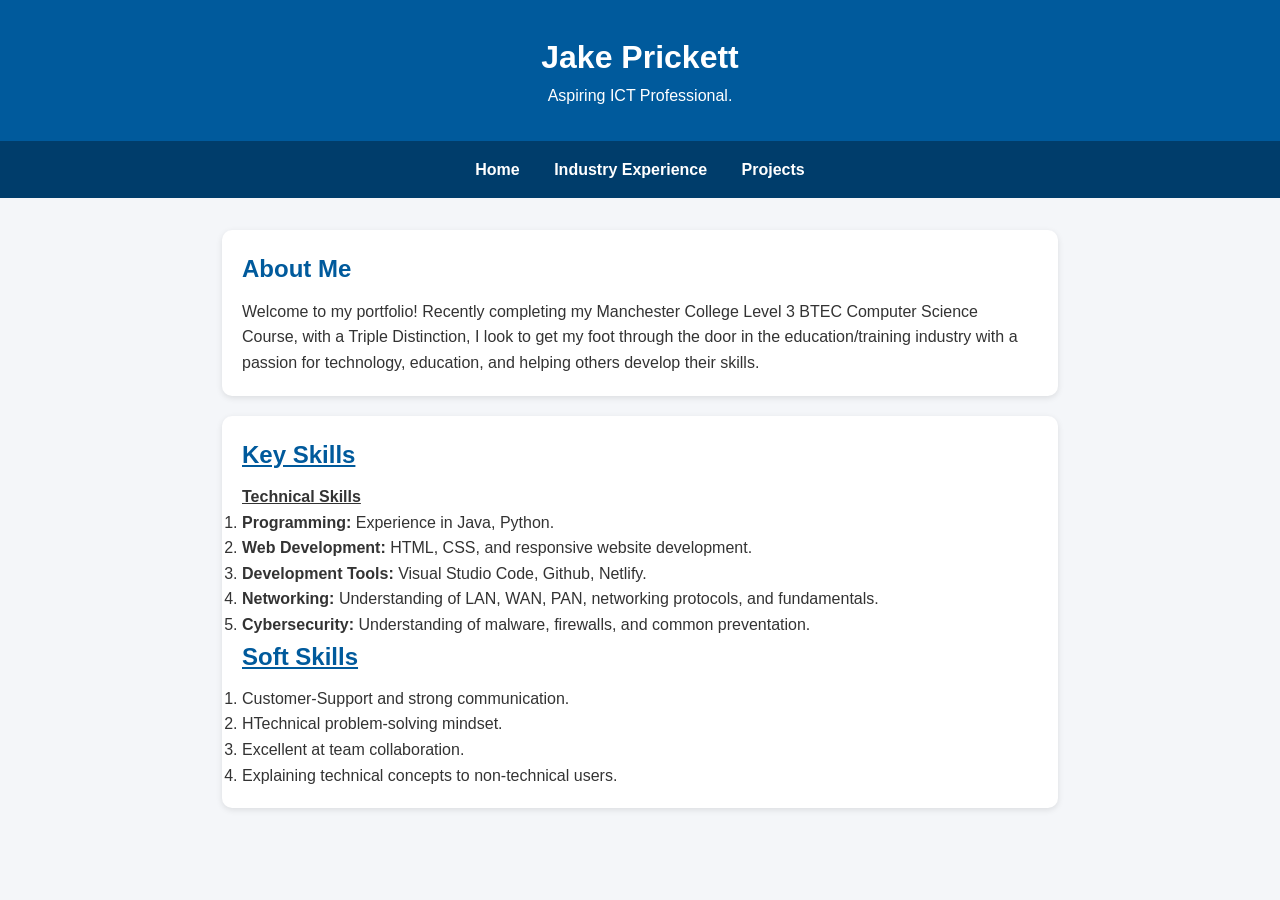
<file: index.html>
<!DOCTYPE html>
<html lang="en">
<head>
    <meta charset="UTF-8">
    <meta name="viewport" content="width=device-width, initial-scale=1.0">
    <title>Jake Prickett | ICT Portfolio</title>
    <link rel="stylesheet" href="style.css">
</head>
<body>
    <header>
        <h1>Jake Prickett</h1>
        <p>Aspiring ICT Professional.</p>
    </header>

    <nav>
        <a href="index.html">Home</a>
        <a href="experience.html">Industry Experience</a>
        <a href="projects.html">Projects</a>
    </nav>

    <main>
        <section>
            <h2>About Me</h2>
            <p>
                Welcome to my portfolio! Recently completing my Manchester College Level 3 BTEC Computer Science Course, 
                with a Triple Distinction, I look to get my foot through the door in the education/training industry with a passion 
                for technology, education, and helping others develop their skills.
            </p>
        </section>

        <section>
          <h2><u>Key Skills</u></h2>
          <p><b><u>Technical Skills</u></b></p>
          <ol>
            <li><b>Programming: </b>Experience in Java, Python.</li>
            <li><b>Web Development: </b>HTML, CSS, and responsive website development.</li>
            <li><b>Development Tools: </b>Visual Studio Code, Github, Netlify.</li>
            <li><b>Networking: </b>Understanding of LAN, WAN, PAN, networking protocols, and fundamentals.</li>
            <li><p><b>Cybersecurity: </b>Understanding of malware, firewalls, and common preventation.</p></li>
          </ol>

          <h2><b><u>Soft Skills</u></b></h2>
          <ol>
            <li>Customer-Support and strong communication.</li>
            <li>HTechnical problem-solving mindset.</li>
            <li>Excellent at team collaboration.</li>
            <li>Explaining technical concepts to non-technical users.</li>
          </ol>
        </section>
    </main>
</body>
</html>
</file>
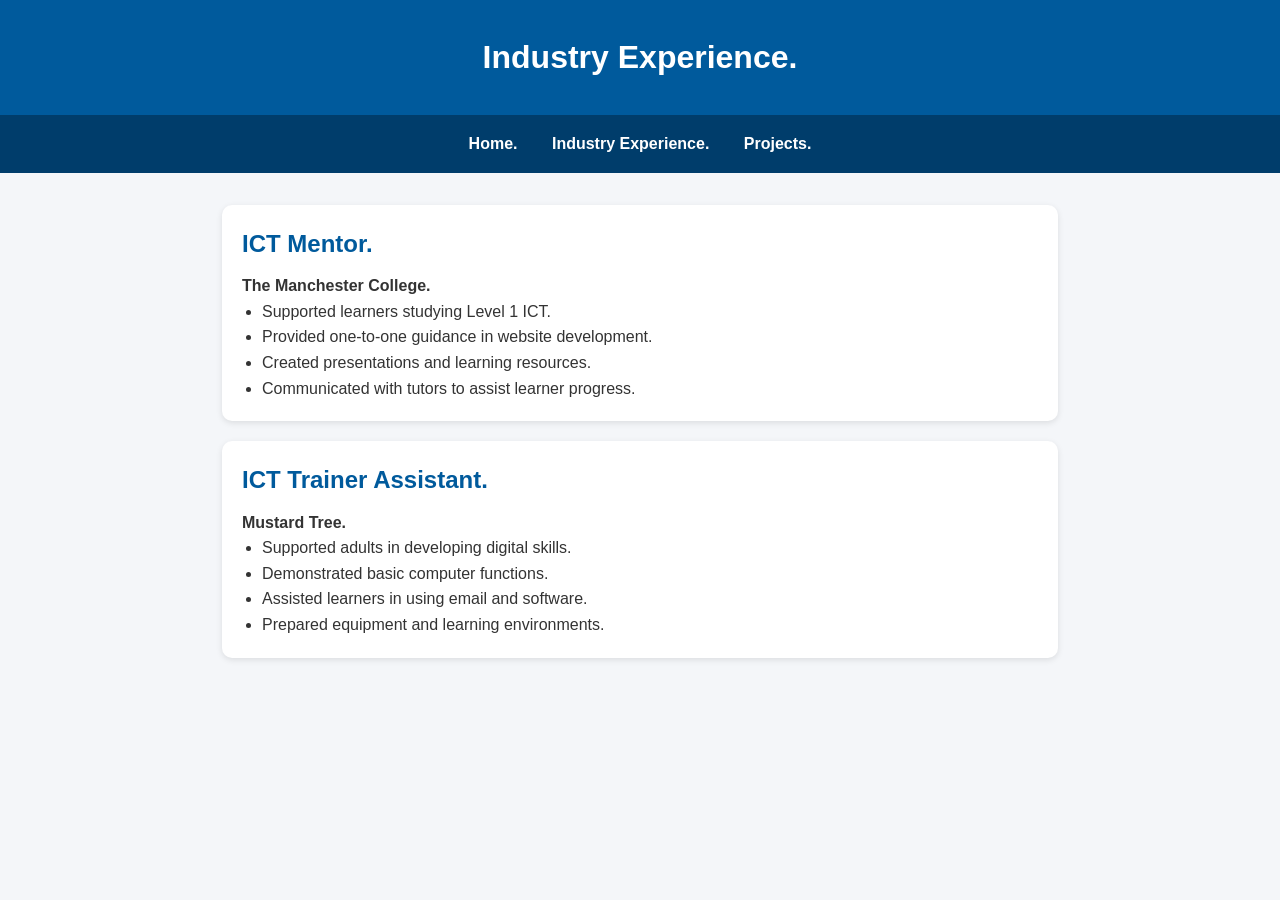
<file: experience.html>
<!DOCTYPE html>
<html lang="en">
<head>
    <meta charset="UTF-8">
    <meta name="viewport" content="width=device-width, initial-scale=1.0">
    <title>Industry Experience.</title>
    <link rel="stylesheet" href="style.css">
</head>
<body>
    <header>
        <h1>Industry Experience.</h1>
    </header>

    <nav>
        <a href="index.html">Home.</a>
        <a href="experience.html">Industry Experience.</a>
        <a href="projects.html">Projects.</a>
    </nav>

    <main>
        <section>
            <h2>ICT Mentor.</h2>
            <p><strong>The Manchester College.</strong></p>
            <ul>
                <li>Supported learners studying Level 1 ICT.</li>
                <li>Provided one-to-one guidance in website development.</li>
                <li>Created presentations and learning resources.</li>
                <li>Communicated with tutors to assist learner progress.</li>
            </ul>
        </section>

        <section>
            <h2>ICT Trainer Assistant.</h2>
            <p><strong>Mustard Tree.</strong></p>
            <ul>
                <li>Supported adults in developing digital skills.</li>
                <li>Demonstrated basic computer functions.</li>
                <li>Assisted learners in using email and software.</li>
                <li>Prepared equipment and learning environments.</li>
            </ul>
        </section>

    </main>
</body>
</html>
</file>
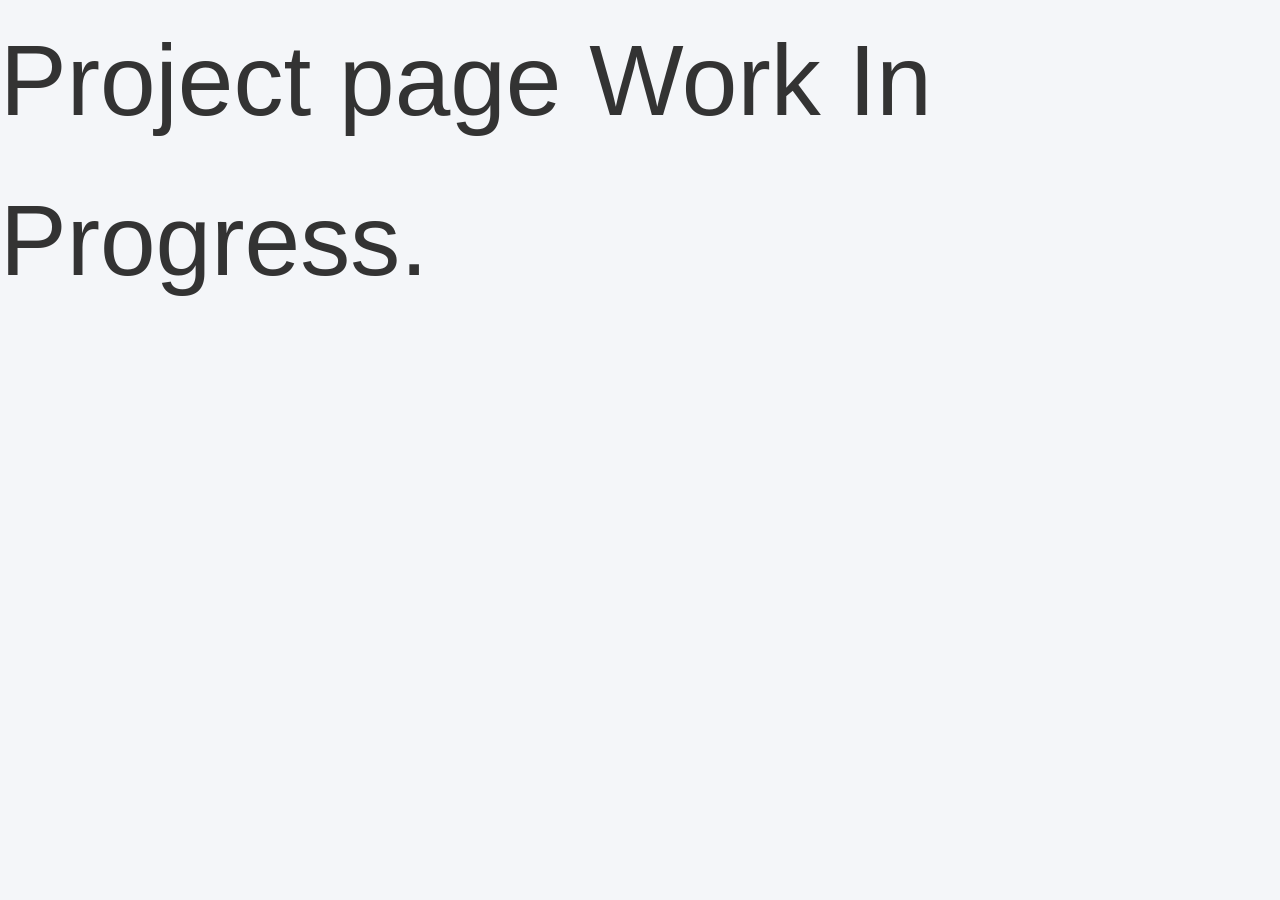
<file: projects.html>
<!DOCTYPE html>
<html lang="en">
<head>
    <meta charset="UTF-8">
    <meta name="viewport" content="width=device-width, initial-scale=1.0">
    <title>Projects.</title>
    <link rel="stylesheet" href="style.css">
</head>
<body>
<p style="font-size: 100px";>Project page Work In Progress.</p>
</body>
</html>
</file>
<file: style.css>
* {
    margin: 0;
    padding: 0;
    box-sizing: border-box;
}

body {
    font-family: Arial, sans-serif;
    line-height: 1.6;
    background: #f4f6f9;
    color: #333;
}

header {
    background: #005a9c;
    color: white;
    text-align: center;
    padding: 2rem;
}

nav {
    background: #003d6b;
    text-align: center;
    padding: 1rem;
}

nav a {
    color: white;
    text-decoration: none;
    margin: 0 15px;
    font-weight: bold;
}

nav a:hover {
    text-decoration: underline;
}

main {
    max-width: 900px;
    margin: auto;
    padding: 2rem;
}

section {
    background: white;
    margin-bottom: 20px;
    padding: 20px;
    border-radius: 10px;
    box-shadow: 0 2px 6px rgba(0,0,0,0.1);
}

h2 {
    color: #005a9c;
    margin-bottom: 10px;
}

ul {
    padding-left: 20px;
}
</file>
